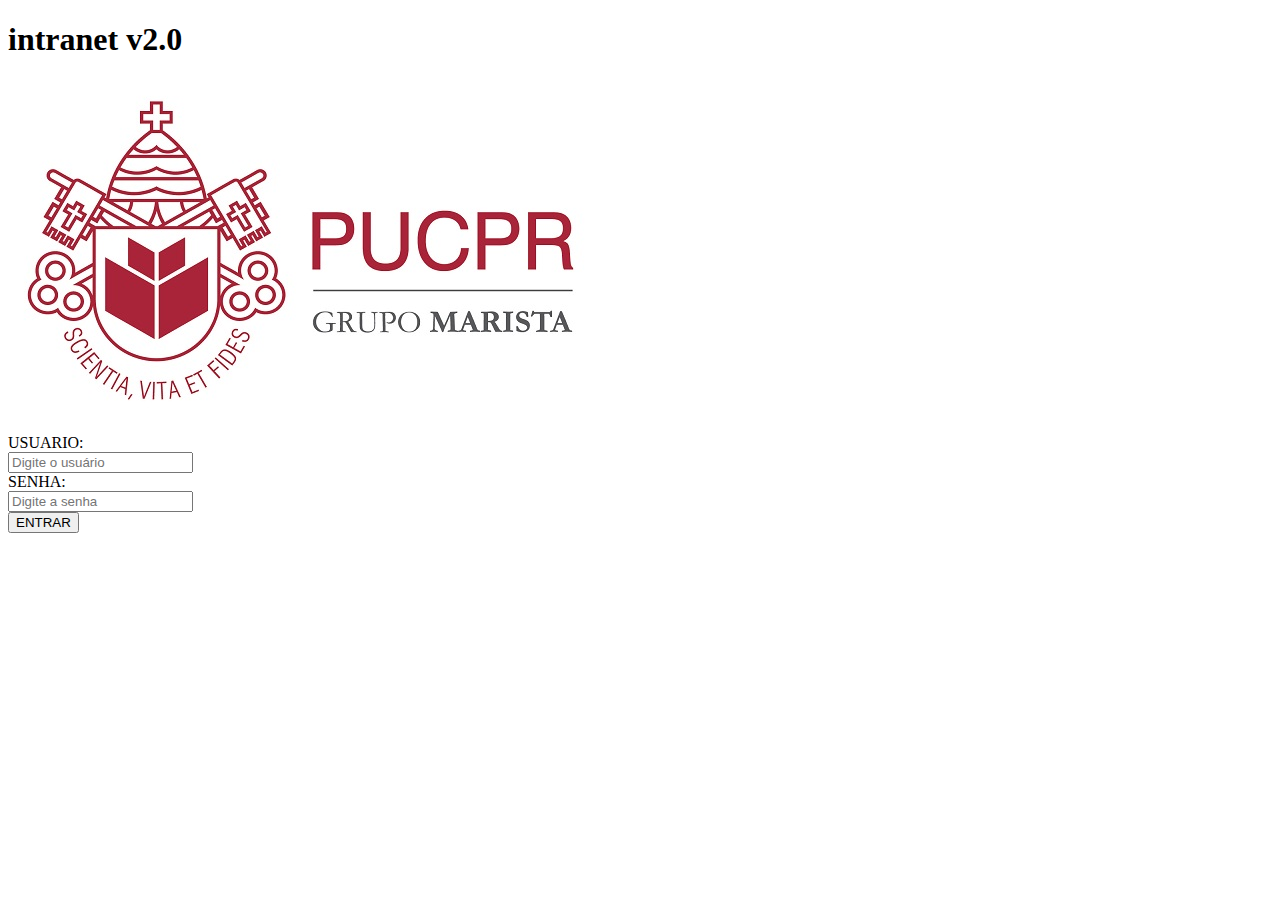
<file: index.html>
<!DOCTYPE html>
<html>

<head>
  <meta charset="utf-8">
  <meta name="viewport" content="width=device-width, initial-scale=1">
  <link rel="stylesheet" href="https://cdnjs.cloudflare.com/ajax/libs/font-awesome/4.7.0/css/font-awesome.min.css" type="text/css">
  <link rel="stylesheet" href="https://static.pingendo.com/bootstrap/bootstrap-4.3.1.css">
  <title>INTRANET V2 - LOGIN</title>
</head>

<body>
  <div class="py-5">
    <div class="container">
      <div class="row">
        <div class="col-md-8">
          <div class="col-md-12">
            <h1 class="display-2 mt-4 pt-1 text-left" contenteditable="false">intranet v2.0</h1>
          </div>
        </div>
        <div class="col-md-4"><img class="img-fluid d-block" src="LOGO_PUCPR.jpg"></div>
      </div>
    </div>
  </div>
  <div class="py-5">
    <div class="container">
      <div class="row">
        <div class="col-md-12">
          <form class="">
            <div class="form-group"> <label>USUARIO:<br></label> <input type="email" class="form-control w-50" placeholder="Digite o usuário" style=""> <small class="form-text text-muted"></small> </div>
            <div class="form-group"> <label>SENHA:<br></label> <input type="password" class="form-control w-50" placeholder="Digite a senha"> </div> <button type="submit" class="btn btn-primary" onclick='window.location.href = "MENU.html"'>ENTRAR</button>
          </form>
        </div>
      </div>
    </div>
  </div>
  <script src="https://code.jquery.com/jquery-3.3.1.slim.min.js" integrity="sha384-q8i/X+965DzO0rT7abK41JStQIAqVgRVzpbzo5smXKp4YfRvH+8abtTE1Pi6jizo" crossorigin="anonymous"></script>
  <script src="https://cdnjs.cloudflare.com/ajax/libs/popper.js/1.14.6/umd/popper.min.js" integrity="sha384-wHAiFfRlMFy6i5SRaxvfOCifBUQy1xHdJ/yoi7FRNXMRBu5WHdZYu1hA6ZOblgut" crossorigin="anonymous"></script>
  <script src="https://stackpath.bootstrapcdn.com/bootstrap/4.3.1/js/bootstrap.min.js" integrity="sha384-JjSmVgyd0p3pXB1rRibZUAYoIIy6OrQ6VrjIEaFf/nJGzIxFDsf4x0xIM+B07jRM" crossorigin="anonymous" style=""></script>
</body>

</html>
</file>
